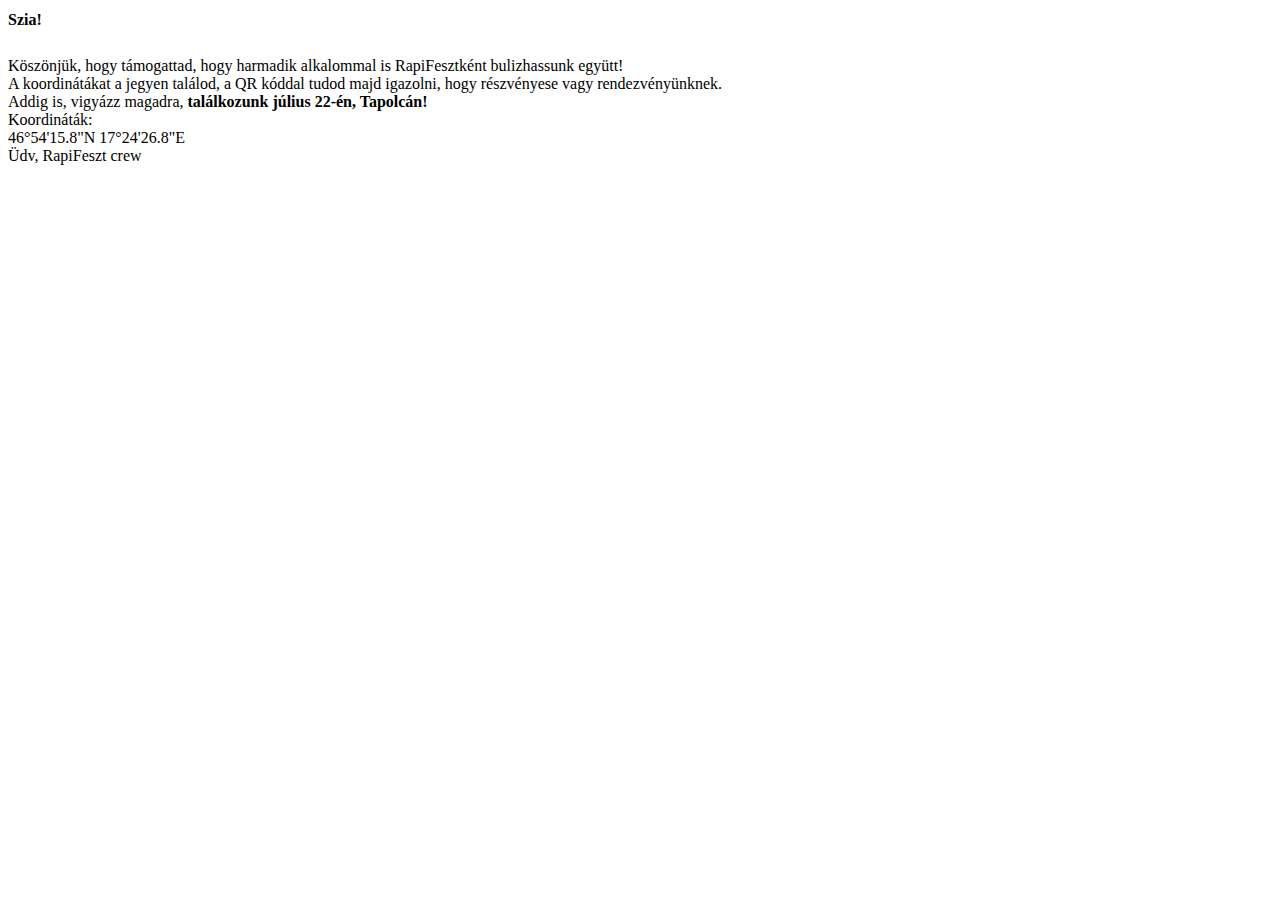
<file: static/pdf/email.html>
<!DOCTYPE html PUBLIC "-//W3C//DTD XHTML 1.0 Transitional//EN" "http://www.w3.org/TR/xhtml1/DTD/xhtml1-transitional.dtd">
<html xmlns="http://www.w3.org/1999/xhtml" lang="hu-HU">
<head>
    <meta http-equiv="Content-Type" content="text/html; charset=UTF-8" />
    <title>RapiFeszt Mail</title>
    <meta name="viewport" content="width=device-width, initial-scale=1.0"/>
    <link rel="preconnect" href="https://fonts.gstatic.com">
    <link href="https://fonts.googleapis.com/css2?family=Indie+Flower&display=swap" rel="stylesheet">

</head>
<body>
  	<h1 data-heading="Szia!" style="font-size:16px">Szia!</h1>
  	<br>
  	<div class="subtitle">Köszönjük, hogy támogattad, hogy harmadik alkalommal is RapiFesztként bulizhassunk együtt!</div>
  	<div class="subtitle">A koordinátákat a jegyen találod, a QR kóddal tudod majd igazolni, hogy részvényese vagy rendezvényünknek.</div>
  	<div class="subtitle">Addig is, vigyázz magadra, <strong>találkozunk július 22-én, Tapolcán!</strong></div>
	<div class="subtitle">Koordináták:<br>46°54'15.8"N 17°24'26.8"E</div>
  	<div class="subtitle">Üdv, RapiFeszt crew</div>
</body>
</html>
</file>
